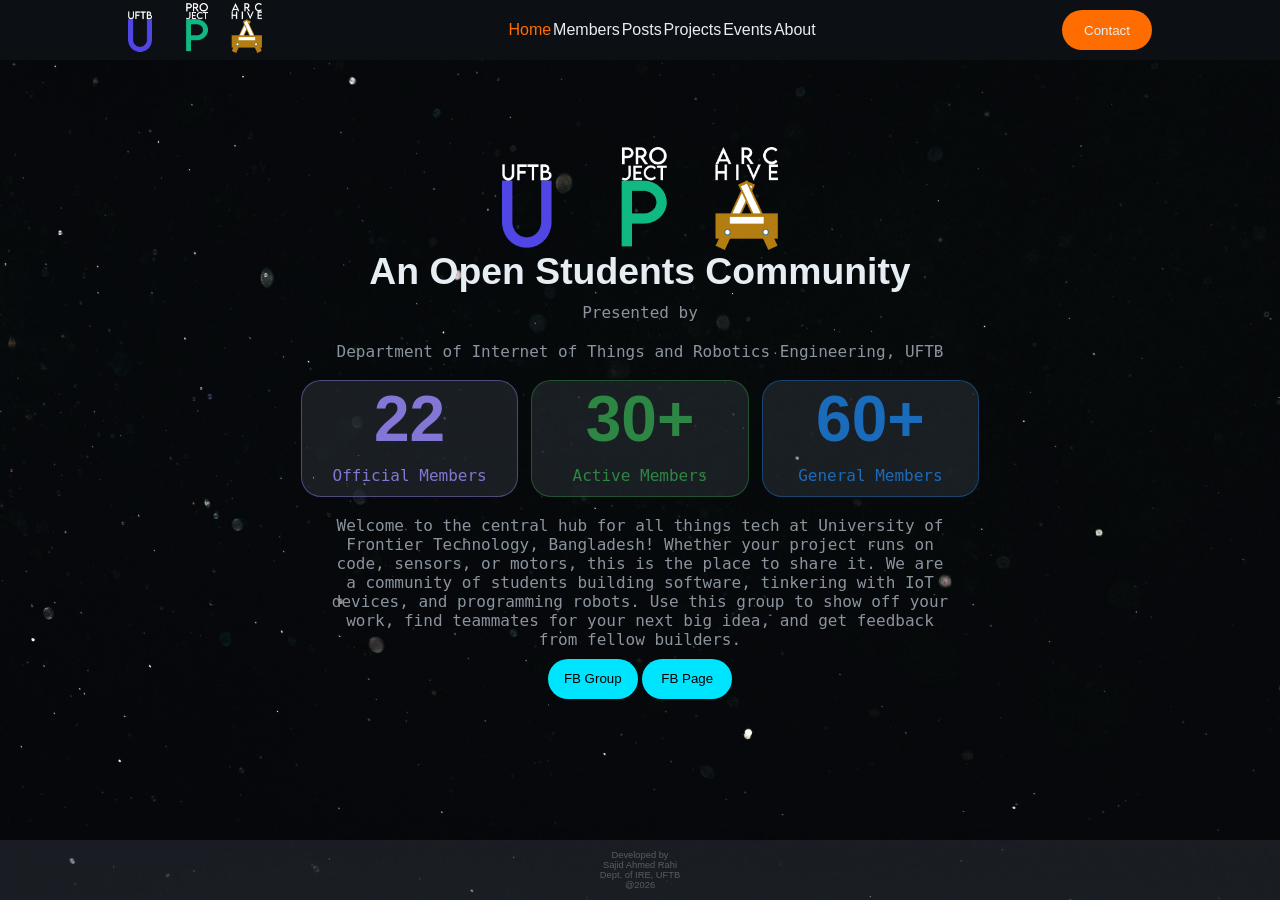
<file: index.html>
<!DOCTYPE html>
<html lang="en">

<head>
    <meta charset="UTF-8">
    <meta name="viewport" content="width=device-width, initial-scale=1.0">
    <title>UFTB Project Archive</title>

    <link rel="stylesheet" href="style.css">
    <link rel="stylesheet" href="../universal.css">

</head>

<body>

    <div class="header">
        <div class="topbar">

            <div class="topbar-left">
                <img src="assets/UPA Logo.png" alt="">
            </div>

            <div class="topbar-mid">
                <a href="#" id="active-page">Home</a>
                <a href="pages/members.html">Members</a>
                <a href="#">Posts</a>
                <a href="#">Projects</a>
                <a href="#">Events</a>
                <a href="#">About</a>
            </div>

            <div class="topbar-right">
                <a href="#"><Button>Contact</Button></a>
            </div>

            <button onclick="toggleSidebar()" id="sidebar-toggle-btn"><svg xmlns="http://www.w3.org/2000/svg"
                    height="24px" viewBox="0 -960 960 960" width="24px" fill="#e8eaed">
                    <path d="M120-240v-80h720v80H120Zm0-200v-80h720v80H120Zm0-200v-80h720v80H120Z" />
                </svg></button>

        </div>
    </div>

    <div class="content">

        <div class="content-left">

        </div>

        <div class="content-holder">
            <img src="assets/UPA Logo.png" alt="">

            <h2>An Open Students Community</h2>

            <p>Presented by</p>
            <a href="https://ire.uftb.ac.bd/" target="_blank" id="ire-link">
                <p>
                    Department of Internet of Things and Robotics Engineering, UFTB
                </p>
            </a>

            <div class="content-card">
                <div class="member-type" id="proact">
                    <h3 id="proact_member_count"></h3>
                    <p>Official Members</p>
                </div>

                <div class="member-type" id="act">
                    <h3 id="act_member_count"></h3>
                    <p>Active Members</p>
                </div>

                <div class="member-type" id="gen">
                    <h3 id="gen_member_count"></h3>
                    <p>General Members</p>
                </div>

            </div>

            <p>
                Welcome to the central hub for all things tech at University of Frontier Technology, Bangladesh!
                Whether your project runs on code, sensors, or motors, this is the place to share it.
                We are a community of students building software, tinkering with IoT devices, and programming robots.
                Use this group to show off your work, find teammates for your next big idea, and get feedback from
                fellow builders.
            </p>

            <div class="content-btn">
                <a href="https://www.facebook.com/share/g/1DPY3yxvjp/" target="_blank"><button>FB Group</button></a>
                <a href="https://www.facebook.com/uftbire" target="_blank"><button>FB Page</button></a>
            </div>
        </div>

        <div class="content-right">

        </div>

    </div>

    <div class="footer">
        <a href="https://www.facebook.com/sajidahmedrahii" target="_blank">
            <p>
                Developed by
                <br>
                Sajid Ahmed Rahi
                <br>
                Dept. of IRE, UFTB
                <br>
                @2026
            </p>
        </a>
    </div>

    <script src="script.js"></script>
    <script src="app.js"></script>

</body>

</html>
</file>
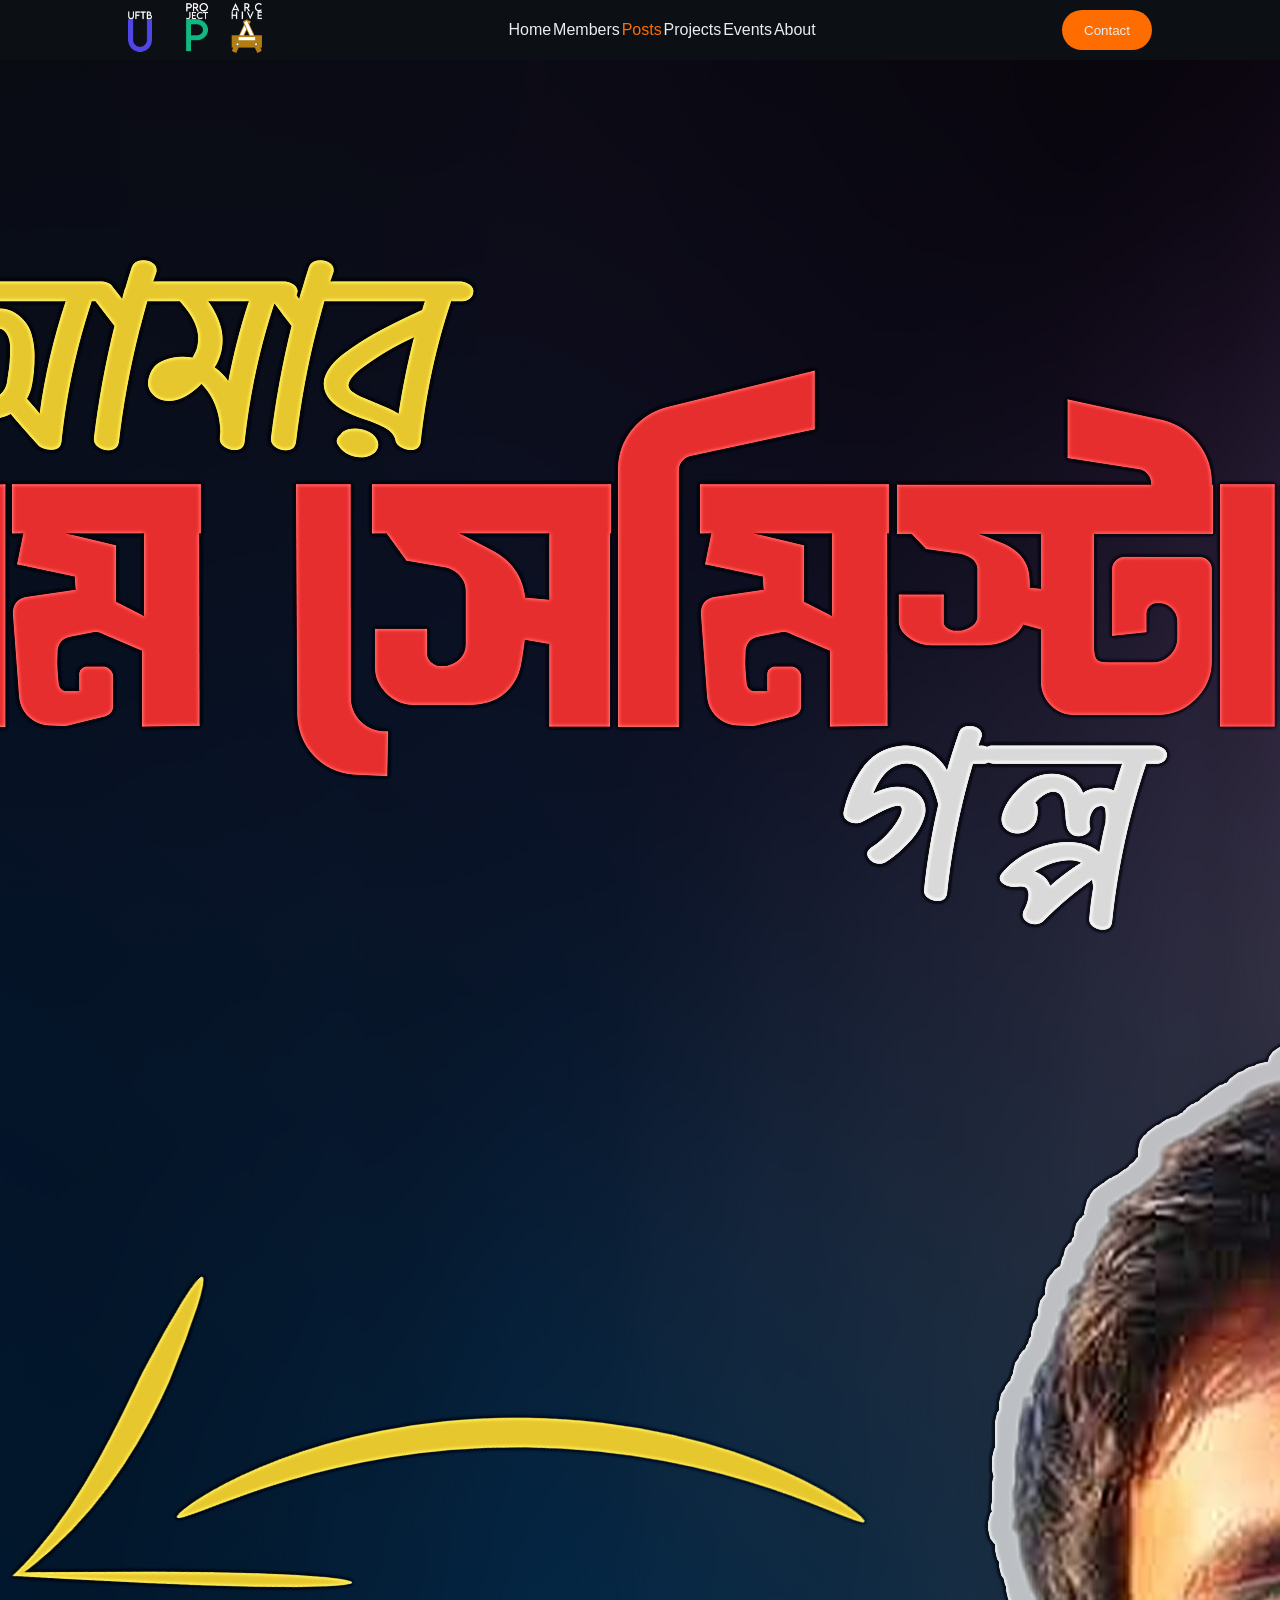
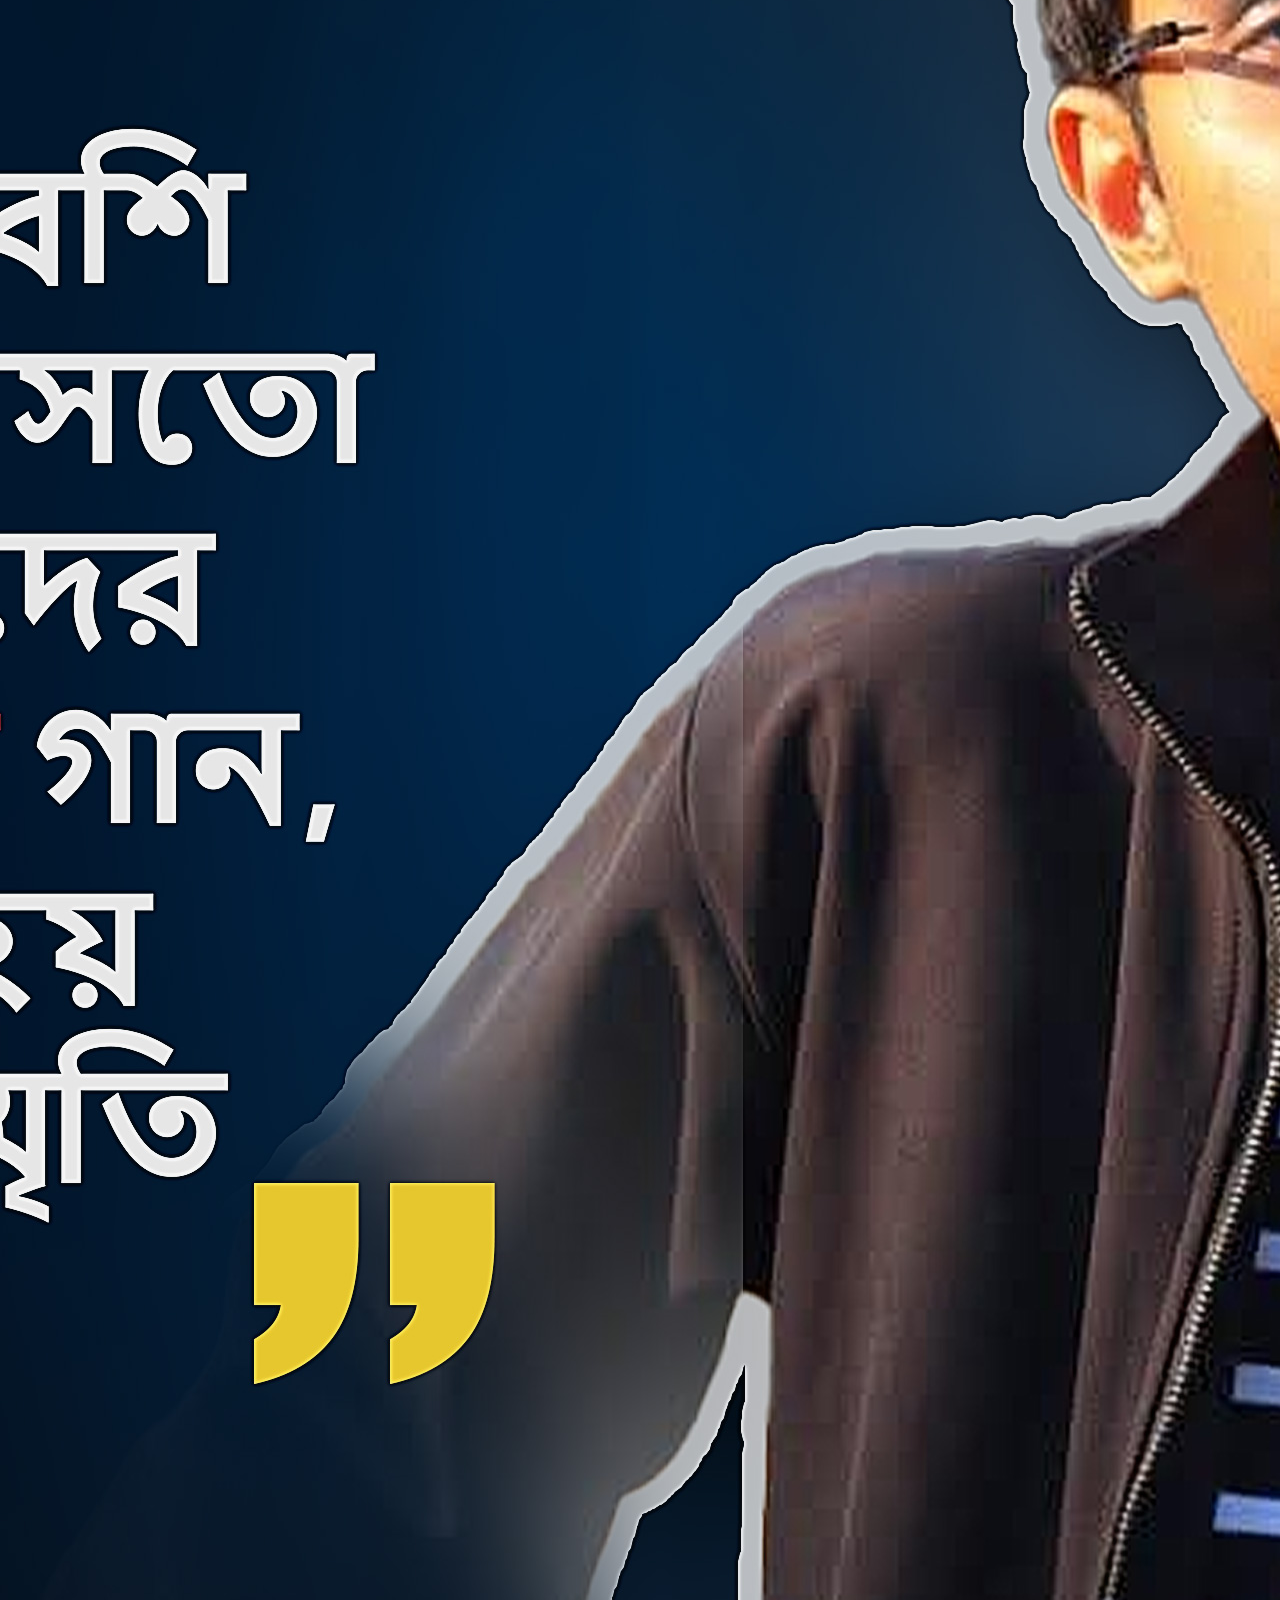
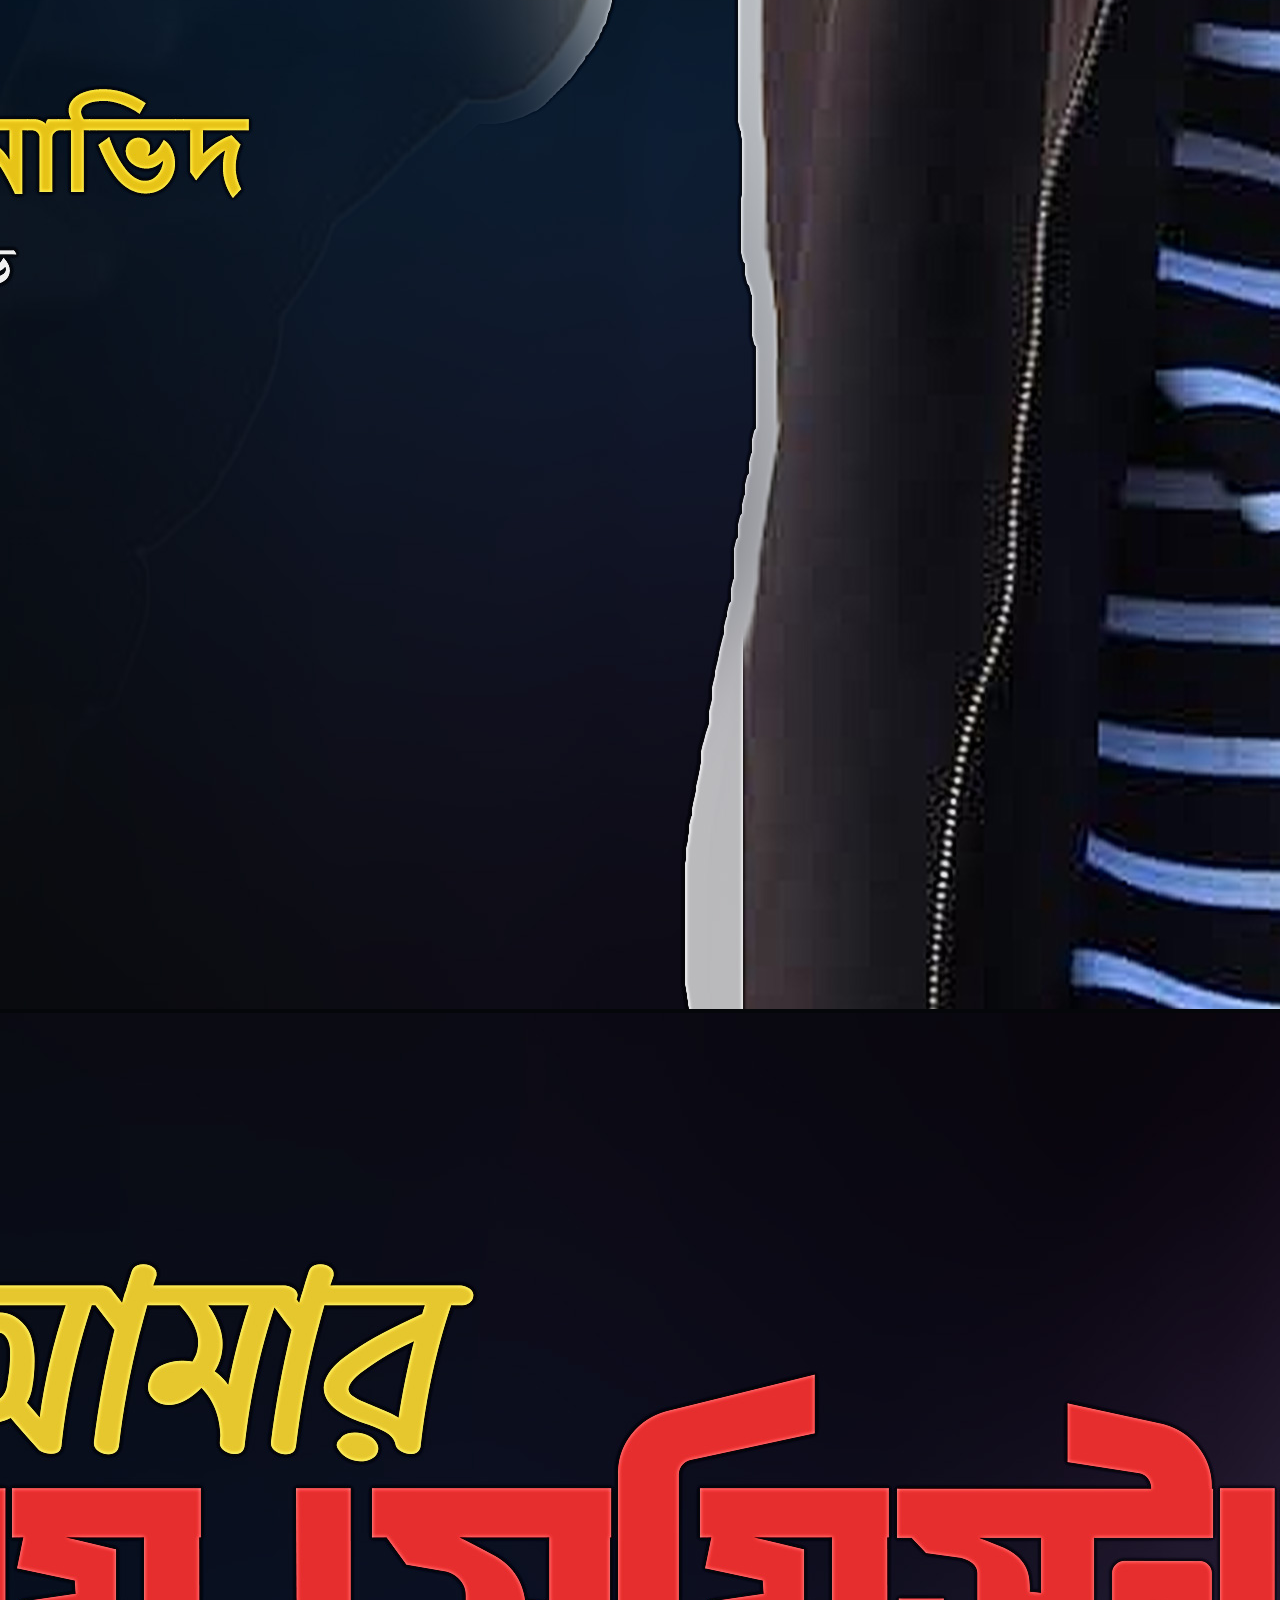
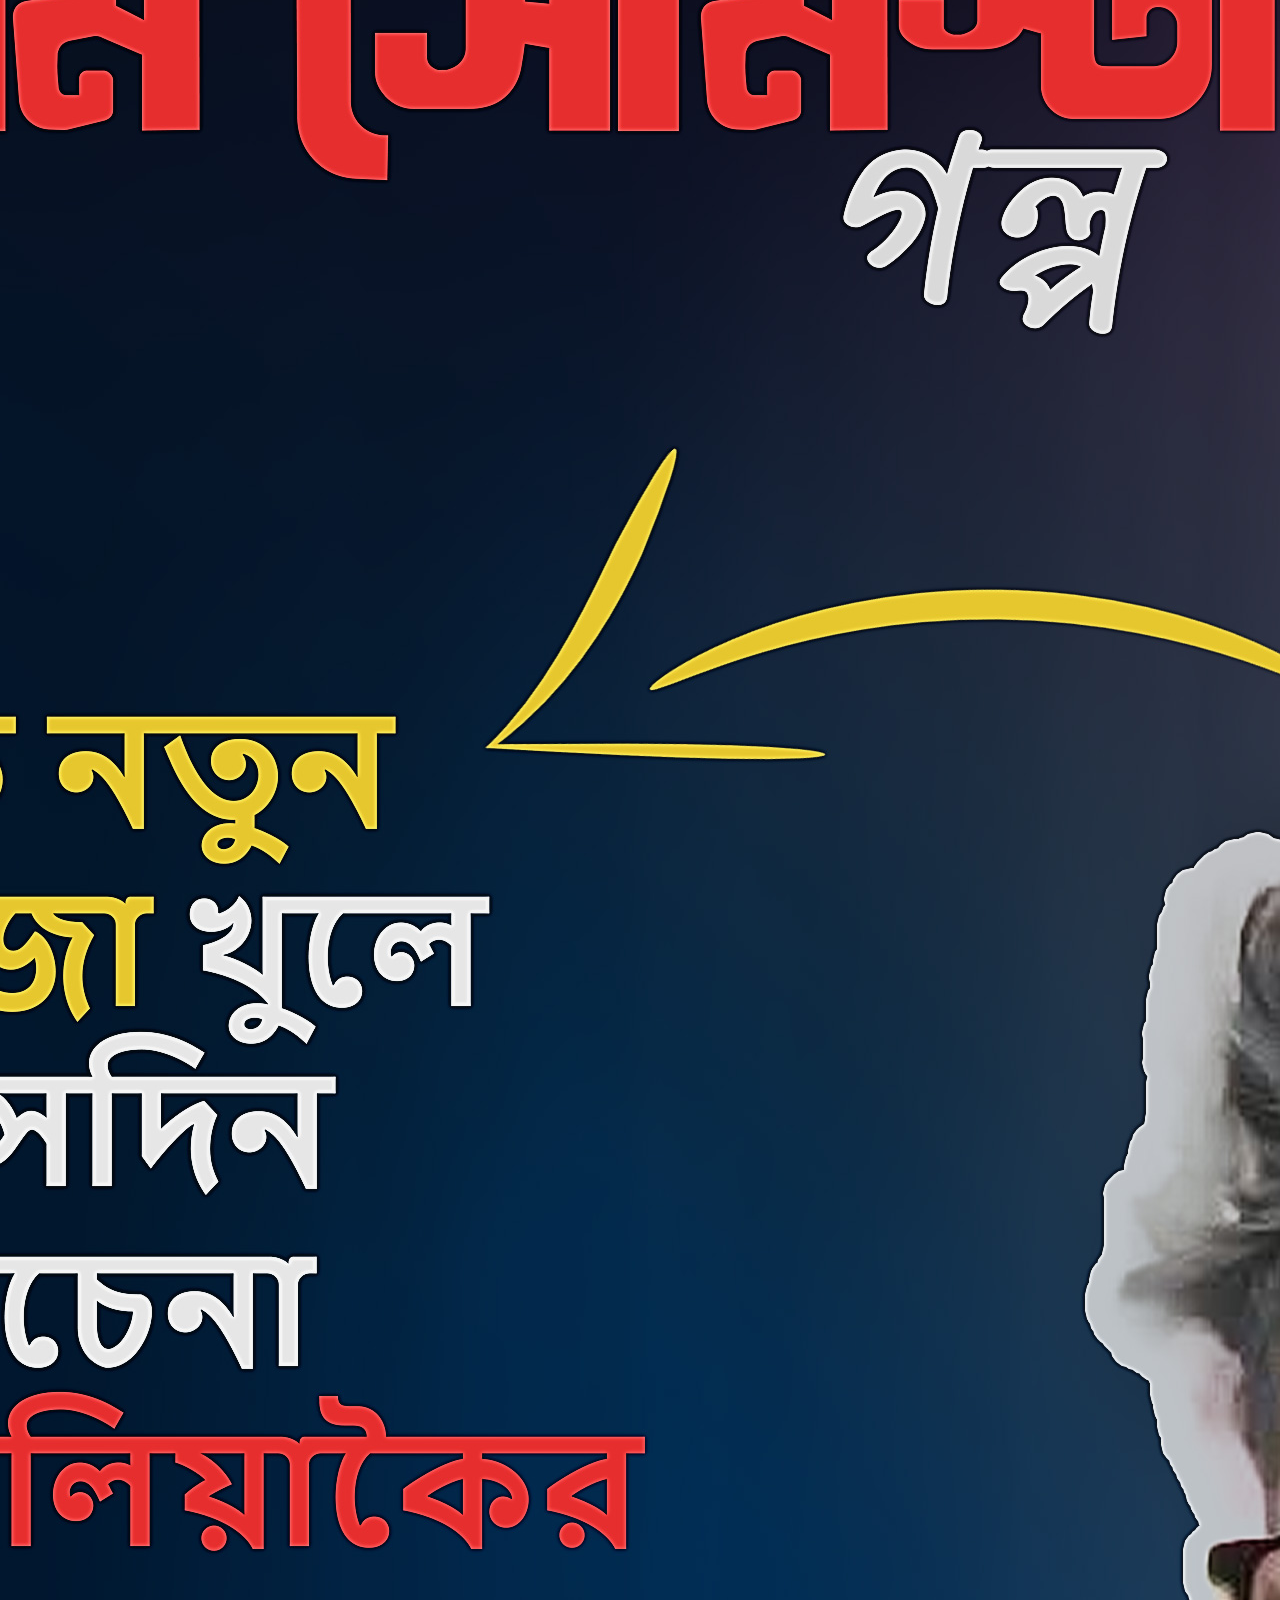
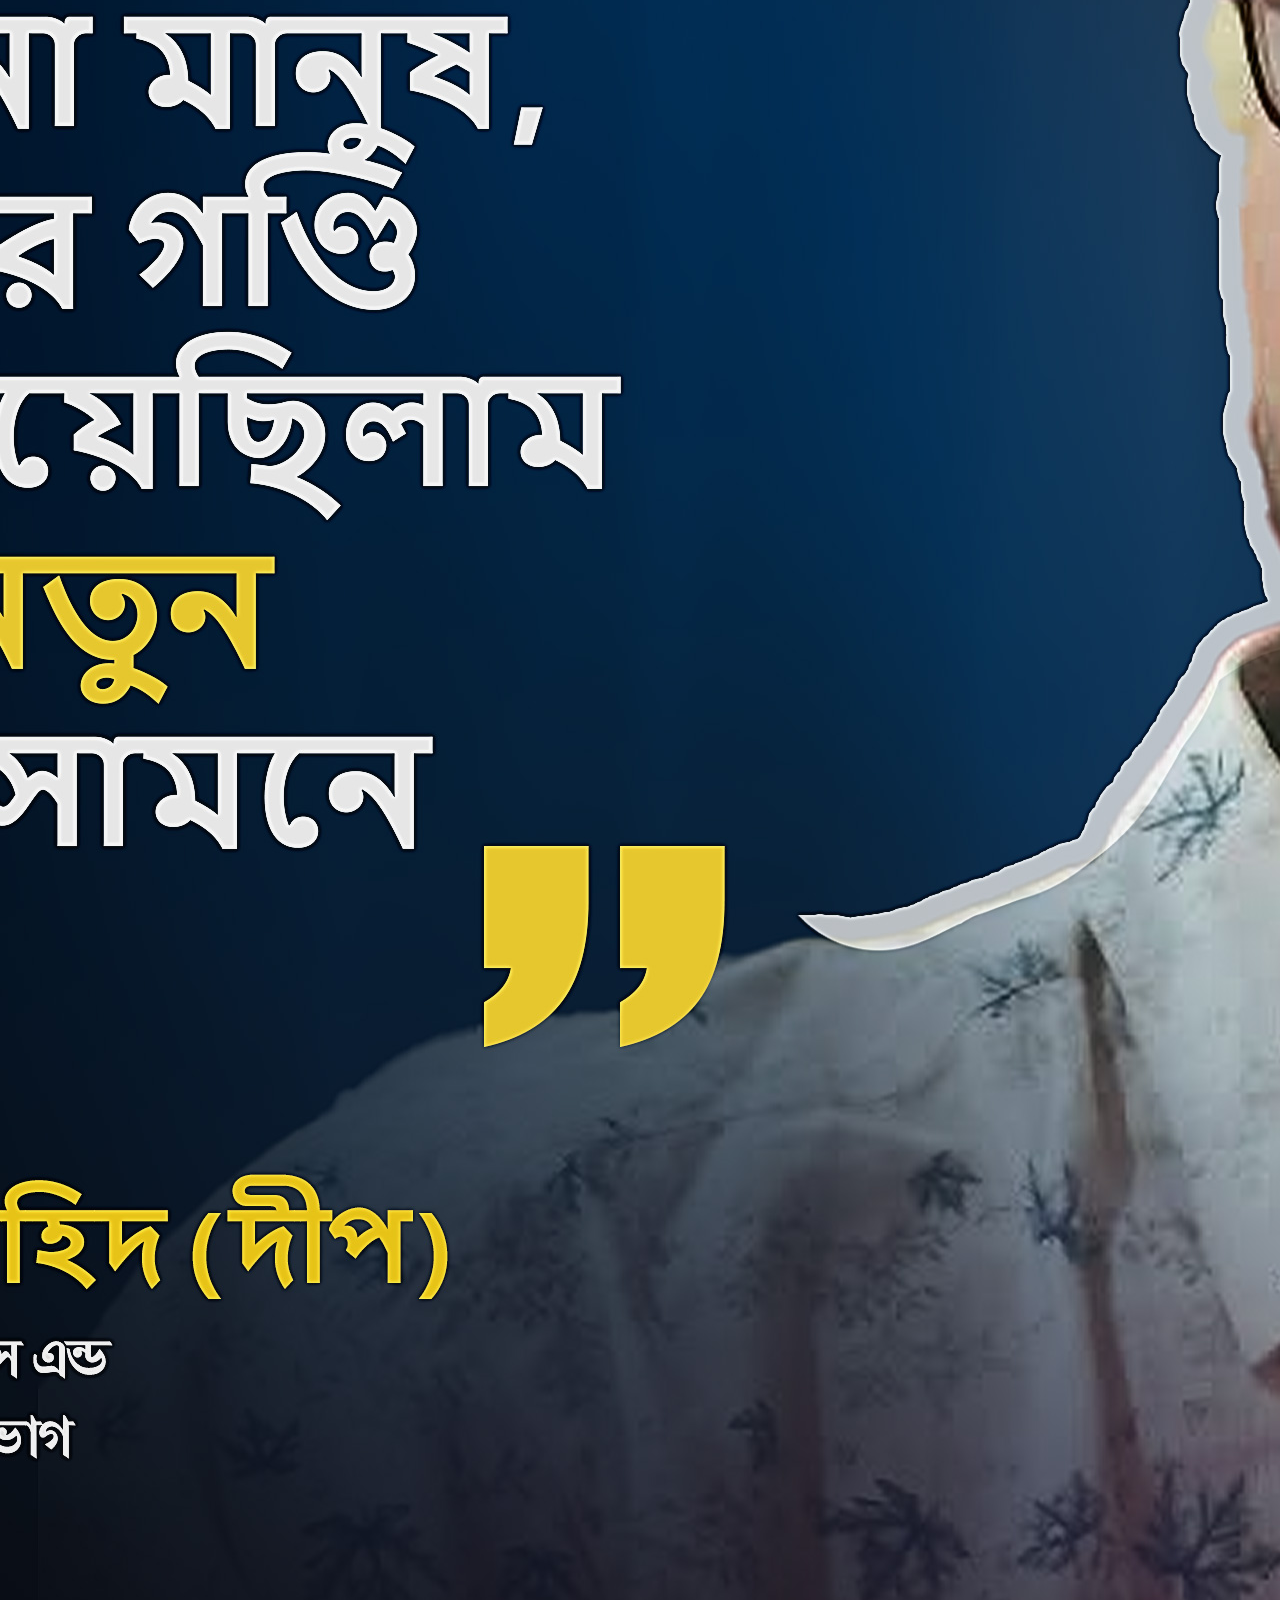
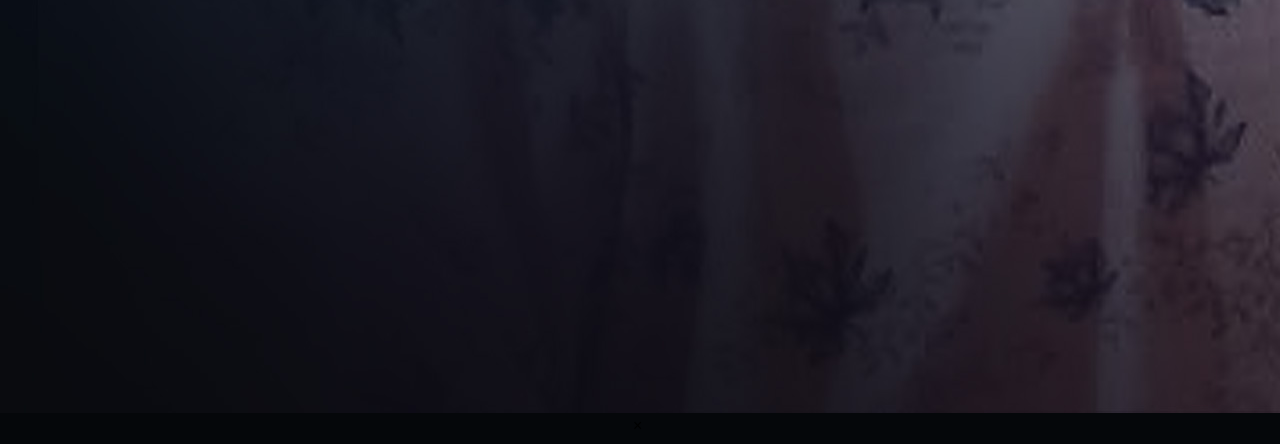
<file: pages/posts.html>
<!DOCTYPE html>
<html lang="en">
<head>
    <meta charset="UTF-8">
    <meta name="viewport" content="width=device-width, initial-scale=1.0">
    <title>UFTB Project Archive</title>

    <link rel="stylesheet" href="../universal.css"> 
    <link rel="stylesheet" href="../styles/posts.css">
    
</head>

<body>

    <div class="header">
        <div class="topbar">

            <div class="topbar-left">
                <img src="../assets/UPA Logo.png" alt="">
            </div>

            <div class="topbar-mid">
                <a href="../index.html">Home</a>
                <a href="members.html">Members</a>
                <a href="#" id="active-page">Posts</a>
                <a href="#">Projects</a>
                <a href="#">Events</a> 
                <a href="#">About</a>
            </div>

            <div class="topbar-right">
                <a href="#"><Button>Contact</Button></a>
            </div>
            
            <button onclick="toggleSidebar()" id="sidebar-toggle-btn"><svg xmlns="http://www.w3.org/2000/svg" height="24px" viewBox="0 -960 960 960" width="24px" fill="#e8eaed"><path d="M120-240v-80h720v80H120Zm0-200v-80h720v80H120Zm0-200v-80h720v80H120Z"/></svg></button>

        </div>
    </div>

    <div class="content">

        <div class="content-left">
            
        </div>

        <div class="content-holder">
           <div class="gallery">
                <img src="../assets/posts/story of first semester season 01/Naveed-Vai-IRE-3rd.jpg" onclick="openModal(this, 'Naveed_vai_IRE_3rd')">
                <img src="../assets/posts/story of first semester season 01/Dip-Vai-IRE-3rd.jpg" onclick="openModal(this, 'Dip_vai_IRE_3rd')">
            </div>
            
            <div id="modal" class="modal">
                <span class="close" onclick="closeModal()">&times;</span>
                <img id="modalImg">
                <div id="story"></div>
            </div>
        </div>

        <div class="content-right">

        </div>

    </div>

    <!-- <div class="footer">

    </div> -->

    <script src="posts.js"></script>
    <script src="../script.js"></script>
    <script src="../app.js"></script>

</body>
</html>
</file>
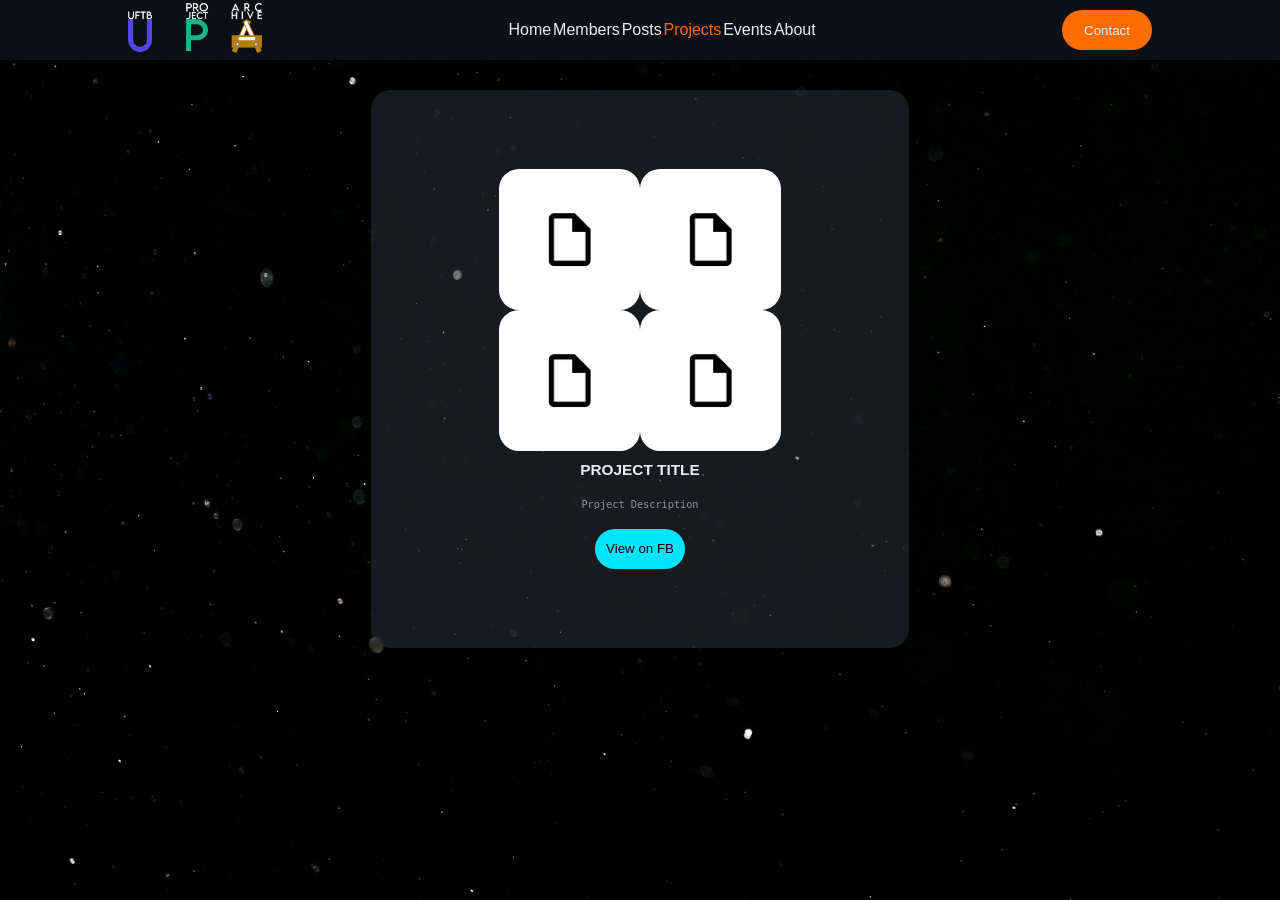
<file: pages/projects.html>
<!DOCTYPE html>
<html lang="en">

<head>
    <meta charset="UTF-8">
    <meta name="viewport" content="width=device-width, initial-scale=1.0">
    <title>Projects</title>

    <link rel="stylesheet" href="../styles/projects.css"> 
    <link rel="stylesheet" href="../universal.css">
    
</head>

<body>

    <div class="header">
        <div class="topbar">
            <div class="topbar-left">
                <img src="../assets/UPA Logo.png" alt="">
            </div>

            <div class="topbar-mid">
                <a href="../index.html">Home</a>
                <a href="members.html">Members</a>
                <a href="#">Posts</a>
                <a href="#" id="active-page">Projects</a>
                <a href="#">Events</a>
                <a href="#">About</a>
            </div>

            <div class="topbar-right">
                <a href="#"><Button>Contact</Button></a>
            </div>
        </div>

        <button onclick="toggleSidebar()" id="sidebar-toggle-btn"><svg xmlns="http://www.w3.org/2000/svg" height="24px" viewBox="0 -960 960 960" width="24px" fill="#e8eaed"><path d="M120-240v-80h720v80H120Zm0-200v-80h720v80H120Zm0-200v-80h720v80H120Z"/></svg></button>
    </div>

    <!-- PANEL MEMBERS -->

    <div class="content">
        <div class="content-holder" id="panel-members">

            <div class="idv-content">
                <div class="img-holder">
                    <img src="../assets/posts/projects/blank.png" alt="">
                    <img src="../assets/posts/projects/blank.png" alt="">
                    <img src="../assets/posts/projects/blank.png" alt="">
                    <img src="../assets/posts/projects/blank.png" alt="">
                </div>

                <h2>PROJECT TITLE</h2>
                <p>
                    Project Description <br>
                </p>

                <div class="content-btn">
                    <a href="#" target="_blank"><button>View on FB</button></a>
                </div>
            </div>

        </div>

    </div>

    <!-- PANEL MEMBERS END-->

    <div class="footer">

    </div>

    <script src="../app.js"></script>

</body>

</html>
</file>
<file: style.css>
:root {
  /* --- Primary Brand Colors --- */
  --brand-primary: #00e5ff;       /* Electric Cyan (Data flow / Holograms) */
  --brand-secondary: #ff6d00;     /* Safety Orange (Hardware / Caution) */
  --brand-accent: #7000ff;        /* Deep Purple (AI / Processing) */

  /* --- Functional Backgrounds --- */
  --bg-main: hsl(220, 30%, 3%);             /* Carbon Black (Main background) */
  --bg-surface: hsl(215, 21%, 6%);          /* Slate Gray (Cards / Sections) */
  --bg-input: hsl(217, 17%, 12%);            /* Subtle dark for form fields */

  /* --- Typography / Text --- */
  --text-main: #e6edf3;           /* Off-White (Primary text) */
  --text-muted: #8b949e;          /* Dimmed Gray (Metadata / Labels) */
  --text-inverse: #000000;        /* Black (For use on bright accents) */ 

  /* --- Interface States --- */
  --status-online: #39d353;       /* Bot/Sensor Active */
  --status-offline: #f85149;      /* Error / Connection Lost */
  --status-warning: #e3b341;      /* System Maintenance */

  /* --- Borders & Accents --- */
  --card-bg: hsl(212, 12%, 21%, 0.5);          /* Subtle structural lines */
  --glow-primary: rgba(0, 229, 255, 0.3); /* Neon glow effect */

  /* --- Design Tokens --- */
  --radius-sm: 4px;               /* Sharp, industrial corners */
  --radius-md: 8px;
  --font-mono: 'JetBrains Mono', 'Fira Code', monospace; /* Engineering feel */


  /* --- Button: Primary (Action/Execute) --- */
  --btn-primary-bg: var(--brand-primary);
  --btn-primary-text: var(--text-inverse);
  --btn-primary-hover: #00b8cc;   /* Darker Cyan */
  --btn-primary-active: #008ba3;  /* Deep Cyan */
  --btn-primary-glow: rgba(0, 229, 255, 0.4);

  /* --- Button: Secondary (Manual/Override) --- */
  --btn-secondary-bg: var(--brand-secondary);
  --btn-secondary-text: var(--text-inverse);
  --btn-secondary-hover: #e65100; /* Darker Orange */
  --btn-secondary-active: #bf360c; /* Deep Orange */
  --btn-secondary-glow: rgba(255, 109, 0, 0.3);

  --bg-image: url(assets/website/background.jpg);
}

*{
    margin: 0;
    padding: 0;
    box-sizing: border-box;
}

body{
    padding: 0;
    margin: 0;
    box-sizing: border-box;

    font-family: sans-serif;

    background: var(--bg-main);

    background-image: var(--bg-image);
    background-repeat: no-repeat;
    background-size: cover;
    background-position: center;
    background-attachment: fixed;
    background-blend-mode: screen;

}

#active-page{
    color: var(--brand-secondary);
}

#sidebar-toggle-btn{
    display: none;
}

p, a, h1, h2, h3{
    color: var(--text-main);
}

button{
    align-items: center;
    justify-content: center;
    height: 40px;
    width: 90px;
 
    color: var(--btn-primary-text);

    border: none;
    border-radius: 30px;

    background: var(--btn-secondary-bg);

    transition: ease-in-out 0.1s;
}

button:hover{
    scale: 1.05;
    cursor: pointer;

    background: var(--btn-secondary-hover);
}

.header{
    padding: 1vh;
    display: flex;
    height: 60px;
    width: 100%;
    align-items: center;
    justify-content: center;
    background: var(--bg-surface);

    position: fixed;
    margin-top: 0;
    top: 0;
    z-index: 2000;

    /* background: red; */
}

.header .topbar{
    height: 45px;
    width: 80vw;
    display: flex;
    flex-direction: row;
    align-items: center;
    justify-content: space-between;

    /* background: green; */
}

.header .topbar img{
    height: 50px;
}

/* .header .topbar .topbar-left{
    
} */

.header .topbar .topbar-mid{
    font-size: 12pt;
    display: flex;
    width: 30%;
    /* background: green; */
    justify-content: space-between;
}

.header .topbar .topbar-mid a{
    color: var(--text-main);
    text-decoration: none;
    transition: ease-in-out 0.2s;
}

.header .topbar .topbar-mid a:hover{
    scale: 1.05;
    color: var(--brand-primary);
}

.header .topbar .topbar-right button{
    color: var(--text-main);
}


/* #################################### */
.content{
    padding: 1vh;
    display: flex;
    align-items: center;
    justify-content: center;
}

.content .content-holder{
    /* background: black; */

    height: 60vh;
    width: 50vw;

    display: flex;
    flex-direction: column;
    align-items: center;
    justify-content: center;
}

.content .content-holder #ire-link{
    text-decoration: none;
    
}

.content .content-holder #ire-link p{
    transition: ease-in-out 0.3s;
}

.content .content-holder #ire-link p:hover{
    text-decoration: underline;
    scale: 1.02;
    color: var(--brand-secondary);
}

.content .content-holder .content-card{
    margin: 1vh;
    display: flex;
    flex-direction: row;
    align-items: center;
    justify-content: center;
    gap: 1vw;
}

.content .content-holder .content-card .member-type{
    display: flex;
    flex-direction: column;
    align-items: center;
    justify-content: center;
    width: 17vw;
    height: 13vh;
    background: var(--card-bg);
    border-radius: 20px;
}

.content .content-holder img{
    height: 8vw;
}

.content .content-holder p{
    margin: 10px;
    padding: 0;
    text-align: center;
    font-size: 12pt;
    font-family: var(--font-mono);
    color: var(--text-muted);
}

.content .content-holder h2{
    margin: 0;
    padding: 0;
    text-align: center;
    font-size: 28pt;
}

.content .content-holder h3{
    padding: 0;
    margin: 0;
    text-align: center;
    font-size: 48pt;
}

.content .content-holder .content-btn button{
    color: var(--btn-primary-text);
    background: var(--btn-primary-bg);
}

.content .content-holder .content-btn button:hover{
    background: var(--btn-primary-hover);
}

.content .content-left, .content-right{
    margin: 1vh;
    height: 90vh;
    width: 30vw;
    /* background: green; */
}

/* FOR MEMBER COUNT */
.content .content-holder .content-card #proact{
    border: 1px solid hsl(248, 53%, 65%, 0.5);
}

#proact h3, #proact p{
    color: hsl(248, 53%, 65%);
}

.content .content-holder .content-card #act{
    border: 1px solid hsl(135, 50%, 35%, 0.5);
}

#act h3, #act p{
    color: hsl(135, 50%, 35%);
}

.content .content-holder .content-card #gen{
    border: 1px solid hsl(210, 75%, 42%, 0.5);
}

#gen h3, #gen p{
    color: hsl(210, 75%, 42%);
}

.footer{
    background: var(--card-bg);

    width: 100%;
    padding: 10px;

    position: fixed;
    margin-top: 0;
    bottom: 0;
    z-index: 2000;

    display: flex;
    align-items: center;
    justify-content: center;
}

.footer a{
    text-decoration: none;

    transition: ease-in-out 0.3s;
}

.footer a:hover{
    scale: 1.05;
}

.footer p{
    font-size: 7pt;
    opacity: 0.3;
}

.footer p:hover{
    color: var(--brand-primary);
}


@media (max-width: 650px){

    #sidebar-toggle-btn{
        display: flex;
    }

    .header{
        height: auto;
        width: 100%;
    }

    .header .topbar{
        height: auto;
        /* background: green; */
    }

    .header .topbar img{
        height: 40px;
    }

    .header .topbar .topbar-mid{
        font-size: 12pt;
        display: flex;
        flex-direction: column;
        gap: 8vh;

        background: var(--card-bg);
    }

    .header .topbar .topbar-mid{
        flex-direction: column;
        position: fixed;
        top: 0;
        right: -100%;

        height: 150vw;
        width: 50vw;
        justify-content: center;
        align-items: center;
        transition: 0.75s ease-out;

        transition: right 0.3s ease-out;
    }

    .header .topbar .topbar-mid.show{
        right: 0;
    }

    .rotate{
        transform: translateY(20px);
    }
    
    /* ####################################### */
    .content{
        padding: 1vh;
        display: flex;
        align-items: center;
        justify-content: center;

        /* background: red; */
    }

    .content .content-holder{

        height: 70vh;
        width: 90vw;

        display: flex;
        flex-direction: column;
        align-items: center;
        justify-content: center;

    }

    .content .content-holder .content-card{
        gap: 2vw;
    }

    .content .content-holder img{
        height: 8vw;
    }

    .content .content-holder p{
        font-size: 8pt;
    }

    .content .content-holder h2{
        font-size: 12pt;
    }

    .content .content-holder h3{
        font-size: 14pt;
    }
}
</file>
<file: universal.css>
a, p, h1, h2, h3{
    text-align: center;
}
</file>
<file: styles/posts.css>
:root {
  /* --- Primary Brand Colors --- */
  --brand-primary: #00e5ff;       /* Electric Cyan (Data flow / Holograms) */
  --brand-secondary: #ff6d00;     /* Safety Orange (Hardware / Caution) */
  --brand-accent: #7000ff;        /* Deep Purple (AI / Processing) */

  /* --- Functional Backgrounds --- */
  --bg-main: hsl(220, 30%, 3%);             /* Carbon Black (Main background) */
  --bg-surface: hsl(215, 21%, 6%);          /* Slate Gray (Cards / Sections) */
  --bg-input: hsl(217, 17%, 12%);            /* Subtle dark for form fields */

  /* --- Typography / Text --- */
  --text-main: #e6edf3;           /* Off-White (Primary text) */
  --text-muted: #8b949e;          /* Dimmed Gray (Metadata / Labels) */
  --text-inverse: #000000;        /* Black (For use on bright accents) */ 

  /* --- Interface States --- */
  --status-online: #39d353;       /* Bot/Sensor Active */
  --status-offline: #f85149;      /* Error / Connection Lost */
  --status-warning: #e3b341;      /* System Maintenance */

  /* --- Borders & Accents --- */
  --card-bg: hsl(212, 12%, 21%, 0.5);          /* Subtle structural lines */
  --glow-primary: rgba(0, 229, 255, 0.3); /* Neon glow effect */

  /* --- Design Tokens --- */
  --radius-sm: 4px;               /* Sharp, industrial corners */
  --radius-md: 8px;
  --font-mono: 'JetBrains Mono', 'Fira Code', monospace; /* Engineering feel */


  /* --- Button: Primary (Action/Execute) --- */
  --btn-primary-bg: var(--brand-primary);
  --btn-primary-text: var(--text-inverse);
  --btn-primary-hover: #00b8cc;   /* Darker Cyan */
  --btn-primary-active: #008ba3;  /* Deep Cyan */
  --btn-primary-glow: rgba(0, 229, 255, 0.4);

  /* --- Button: Secondary (Manual/Override) --- */
  --btn-secondary-bg: var(--brand-secondary);
  --btn-secondary-text: var(--text-inverse);
  --btn-secondary-hover: #e65100; /* Darker Orange */
  --btn-secondary-active: #bf360c; /* Deep Orange */
  --btn-secondary-glow: rgba(255, 109, 0, 0.3);

  --bg-image: url(../assets/website/background.jpg);
}

*{
    margin: 0;
    padding: 0;
    box-sizing: border-box;
}

body{
    padding: 0;
    margin: 0;
    box-sizing: border-box;

    font-family: sans-serif;

    background: var(--bg-main);

    background-image: var(--bg-image);
    background-repeat: no-repeat;
    background-size: cover;
    background-position: center;
    background-attachment: fixed;
    background-blend-mode: screen;

}

#active-page{
    color: var(--brand-secondary);
}

#sidebar-toggle-btn{
    display: none;
}

p, a, h1, h2, h3{
    color: var(--text-main);
}

button{
    align-items: center;
    justify-content: center;
    height: 40px;
    width: 90px;
 
    color: var(--btn-primary-text);

    border: none;
    border-radius: 30px;

    background: var(--btn-secondary-bg);

    transition: ease-in-out 0.1s;
}

button:hover{
    scale: 1.05;
    cursor: pointer;

    background: var(--btn-secondary-hover);
}

.header{
    padding: 1vh;
    display: flex;
    height: 60px;
    width: 100%;
    align-items: center;
    justify-content: center;
    background: var(--bg-surface);

    position: fixed;
    margin-top: 0;
    top: 0;
    z-index: 2000;

    /* background: red; */
}

.header .topbar{
    height: 45px;
    width: 80vw;
    display: flex;
    flex-direction: row;
    align-items: center;
    justify-content: space-between;

    /* background: green; */
}

.header .topbar img{
    height: 50px;
}

/* .header .topbar .topbar-left{
    
} */

.header .topbar .topbar-mid{
    font-size: 12pt;
    display: flex;
    width: 30%;
    /* background: green; */
    justify-content: space-between;
}

.header .topbar .topbar-mid a{
    color: var(--text-main);
    text-decoration: none;
    transition: ease-in-out 0.2s;
}

.header .topbar .topbar-mid a:hover{
    scale: 1.05;
    color: var(--brand-primary);
}

.header .topbar .topbar-right button{
    color: var(--text-main);
}


/* #################################### */
.content{
    padding: 1vh;
    display: flex;
    align-items: center;
    justify-content: center;
}

.content .content-left, .content-right{
    margin: 1vh;
    height: 90vh;
    width: 30vw;
    /* background: green; */
}

/* FOR MEMBER COUNT */
.content .content-holder .content-card #proact{
    border: 1px solid hsl(248, 53%, 65%, 0.5);
}

#proact h3, #proact p{
    color: hsl(248, 53%, 65%);
}

.content .content-holder .content-card #act{
    border: 1px solid hsl(135, 50%, 35%, 0.5);
}

#act h3, #act p{
    color: hsl(135, 50%, 35%);
}

.content .content-holder .content-card #gen{
    border: 1px solid hsl(210, 75%, 42%, 0.5);
}

#gen h3, #gen p{
    color: hsl(210, 75%, 42%);
}

.footer{
    background: var(--card-bg);

    width: 100%;
    padding: 10px;

    position: fixed;
    margin-top: 0;
    bottom: 0;
    z-index: 2000;

    display: flex;
    align-items: center;
    justify-content: center;
}

.footer a{
    text-decoration: none;

    transition: ease-in-out 0.3s;
}

.footer a:hover{
    scale: 1.05;
}

.footer p{
    font-size: 7pt;
    opacity: 0.3;
}

.footer p:hover{
    color: var(--brand-primary);
}



/* POST.CSS */
.content .content-holder{
    height: auto;
    width: auto;

    display: flex;
    flex-direction: column;
    align-items: center;
    justify-content: center;
}

.content .content-holder .post-holder{
    /* background: red; */
    margin: 8vh;
    width: 80vw;
    height: 60vh;

    border: 1px solid var(--text-muted);
    border-radius: 20px;

    display: flex; 
    flex-direction: row;

    padding: 20px;

    background-image: var(--bg-surface);
}

.content .content-holder .post-holder .post-images{
    /* background: blue; */
    width: 50%;

    display: flex;
    align-items: center;
    justify-content: center;

    overflow: hidden;
}

.content .content-holder .post-holder .post-images img{
    object-fit: cover;
    height: 100%;
}

.content .content-holder .post-holder .post-texts{
    /* background: green; */
    width: 50%;
    height: auto;

    overflow: auto;
}

.content .content-holder .post-holder .post-texts p{
    text-align: left;
    color: var(--text-main);
}



@media (max-width: 650px){

    #sidebar-toggle-btn{
        display: flex;
    }

    .header{
        height: auto;
        width: 100%;
    }

    .header .topbar{
        height: auto;
        /* background: green; */
    }

    .header .topbar img{
        height: 40px;
    }

    .header .topbar .topbar-mid{
        font-size: 12pt;
        display: flex;
        flex-direction: column;
        gap: 8vh;

        background: var(--card-bg);
    }

    .header .topbar .topbar-mid{
        flex-direction: column;
        position: fixed;
        top: 0;
        right: -100%;

        height: 150vw;
        width: 50vw;
        justify-content: center;
        align-items: center;
        transition: 0.75s ease-out;

        transition: right 0.3s ease-out;
    }

    .header .topbar .topbar-mid.show{
        right: 0;
    }

    .rotate{
        transform: translateY(20px);
    }
    
    /* ####################################### */
    .content{
        padding: 1vh;
        display: flex;
        align-items: center;
        justify-content: center;

        /* background: red; */
    }

    .content .content-holder{

        display: flex;
        flex-direction: column;
        align-items: center;
        justify-content: center;

        gap: 10px;
    }


    .content .content-holder .post-holder{
        display: flex;
        flex-direction: column;
        align-items: center;
        justify-content: center;

        width: 90vw;
    }

    .content .content-holder .post-holder .post-texts{
        width: 100%;
    }

    .content .content-holder .post-holder .post-images{
        /* background: blue; */
        padding: 0;
        margin: 10px;
        width: 100%;
        height: 100%;

    }

    .content .content-holder .post-holder .post-images img{
        object-fit: cover;
        height: 100%;

        border-radius: 20px;
    }

}
</file>
<file: styles/projects.css>
:root {
  /* --- Primary Brand Colors --- */
  --brand-primary: #00e5ff;       /* Electric Cyan (Data flow / Holograms) */
  --brand-secondary: #ff6d00;     /* Safety Orange (Hardware / Caution) */
  --brand-accent: #7000ff;        /* Deep Purple (AI / Processing) */

  /* --- Functional Backgrounds --- */
  --bg-main: hsl(220, 30%, 3%);             /* Carbon Black (Main background) */
  --bg-surface: hsl(215, 21%, 6%);          /* Slate Gray (Cards / Sections) */
  --bg-input: hsl(217, 17%, 12%);            /* Subtle dark for form fields */

  /* --- Typography / Text --- */
  --text-main: #e6edf3;           /* Off-White (Primary text) */
  --text-muted: #8b949e;          /* Dimmed Gray (Metadata / Labels) */
  --text-inverse: #000000;        /* Black (For use on bright accents) */ 

  /* --- Interface States --- */
  --status-online: #39d353;       /* Bot/Sensor Active */
  --status-offline: #f85149;      /* Error / Connection Lost */
  --status-warning: #e3b341;      /* System Maintenance */

  /* --- Borders & Accents --- */
  --card-bg: hsl(212, 12%, 21%, 0.5);          /* Subtle structural lines */
  --glow-primary: rgba(0, 229, 255, 0.3); /* Neon glow effect */

  /* --- Design Tokens --- */
  --radius-sm: 4px;               /* Sharp, industrial corners */
  --radius-md: 8px;
  --font-mono: 'JetBrains Mono', 'Fira Code', monospace; /* Engineering feel */


  /* --- Button: Primary (Action/Execute) --- */
  --btn-primary-bg: var(--brand-primary);
  --btn-primary-text: var(--text-inverse);
  --btn-primary-hover: #00b8cc;   /* Darker Cyan */
  --btn-primary-active: #008ba3;  /* Deep Cyan */
  --btn-primary-glow: rgba(0, 229, 255, 0.4);

  /* --- Button: Secondary (Manual/Override) --- */
  --btn-secondary-bg: var(--brand-secondary);
  --btn-secondary-text: var(--text-inverse);
  --btn-secondary-hover: #e65100; /* Darker Orange */
  --btn-secondary-active: #bf360c; /* Deep Orange */
  --btn-secondary-glow: rgba(255, 109, 0, 0.3);

  --bg-image: url(../assets/website/background.jpg);
}

*{
    margin: 0;
    padding: 0;
    box-sizing: border-box;
}

body{
    padding: 0;
    margin: 0;
    box-sizing: border-box;

    font-family: sans-serif;

    background-image: var(--bg-image);
    background-repeat: no-repeat;
    background-size: cover;
    background-position: center;
    background-attachment: fixed;
    background-blend-mode: screen;
}

#active-page{
    color: var(--brand-secondary);
}

#sidebar-toggle-btn{
    display: none;
}

p, a, h1, h2, h3{
    color: var(--text-main);
}


h2{
    font-size: 1.2vw;
}

button{
    align-items: center;
    justify-content: center;
    height: 40px;
    width: 90px;

    color: var(--btn-primary-text);

    border: none;
    border-radius: 30px;

    background: var(--btn-secondary-bg);

    transition: ease-in-out 0.1s;
}

button:hover{
    scale: 1.05;
    cursor: pointer;

    background: var(--btn-secondary-hover);
}

.header{
    padding: 1vh;
    display: flex;
    height: 60px;
    width: 100%;
    align-items: center;
    justify-content: center;
    background: var(--bg-surface);

    position: fixed;
    margin-top: 0;
    top: 0;
    z-index: 2000;
}

.header .topbar{
    /* background: green; */
    height: 45px;
    width: 80vw;
    display: flex;
    flex-direction: row;
    align-items: center;
    justify-content: space-between;

    /* background: red; */
}

.header .topbar img{
    height: 50px;
}

/* .header .topbar .topbar-left{

} */

.header .topbar .topbar-mid{
    font-size: 12pt;
    display: flex;
    width: 30%;
    /* background: green; */
    justify-content: space-between;
}

.header .topbar .topbar-mid a{
    color: var(--text-main);
    text-decoration: none;
    transition: ease-in-out 0.2s;
}

.header .topbar .topbar-mid a:hover{
    scale: 1.05;
    color: var(--brand-primary);
}

.header .topbar .topbar-right button{
    color: var(--text-main);
}

/* ################################################# */
.content{
    display: flex;
    justify-content: center;
    align-items: center;
}

.content .img-holder{
    width: 100%;
    max-width: 22vw;
    aspect-ratio: 1/1;

    display: grid;
    grid-template-rows: 1fr 1fr;
    grid-template-columns: auto auto;
}

.content .img-holder img{
    object-fit: cover;
    height: 100%;
    width: 100%;
    border-radius: 20px;
}


.content .content-holder{
    display: flex;
    flex-direction: column;
    align-items: center;
    justify-content: center;
}

.content #panel-members{ 
    margin-top: 9vh;
}

.content .content-holder .idv-content{
    width: 42vw;
    max-width: 56vw;
    height: 62vh;

    background: var(--card-bg);
    margin: 1vh;
    padding: 1vh;

    display: flex;
    flex-direction: column;
    align-items: center;
    justify-content: center;
    gap: 10px;

    border-radius: 20px;
    /* background: red; */
}

.content .content-holder .idv-content p{ 
    margin: 1vh;
    padding: 0;
    text-align: center;
    font-size: 0.8vw;
    font-family: var(--font-mono);
    width: fit-content;

    color: var(--text-muted);
}

.content .content-holder button{
    color: var(--btn-primary-text);
    background: var(--btn-primary-bg);
}

.content .content-holder button:hover{
    background: var(--btn-primary-hover);
}

@media (max-width: 650px){

   #sidebar-toggle-btn{
        display: flex;
    }

    .header{
        height: auto;
        width: 100%;
    }

    .header .topbar{
        height: auto;
        /* background: green; */
    }

    .header .topbar img{
        height: 40px;
    }

    .header .topbar .topbar-mid{
        font-size: 12pt;
        display: flex;
        flex-direction: column;
        gap: 8vh;

        background: var(--card-bg);
    }


    .header .topbar .topbar-mid{
        flex-direction: column;
        position: fixed;
        top: 0;
        right: -100%;

        height: 150vw;
        width: 50vw;
        justify-content: center;
        align-items: center;
        transition: 0.75s ease-out;

        transition: right 0.3s ease-out;
    }

    .header .topbar .topbar-mid.show{
        right: 0;
    }

    .rotate{
        transform: translateY(20px);
    }
    

    /* ###################### */

    .content{
        flex-direction: column;
    }

    .content .img-holder{
        width: 100%;
        max-width: 300px;
        aspect-ratio: 1/1;

        display: grid;
        grid-template-rows: 1fr 1fr;
        grid-template-columns: auto auto;
    }

    .content .img-holder img{
        object-fit: cover;
        height: 100%;
        width: 100%;
        border-radius: 20px;
    }


    .content .content-holder{
        display: flex;
        flex-direction: column;
        align-items: center;
        justify-content: center;

        width: 90vw;

    }

    .content .content-holder .idv-content{
        width: 100%;
        max-width: 100%;
        height: 62vh;

        display: flex;
        flex-direction: column;
        align-items: center;
        justify-content: center;

        border-radius: 20px;
    }

    .content .content-holder .idv-content p{ 
        margin: 1vh;
        padding: 0;
        text-align: center;
        font-size: 12pt;
        font-family: var(--font-mono);
        width: fit-content;

        color: var(--text-muted);
    }

    .content .content-holder .idv-content h2{
        font-size: 18pt;
    }

    .content .content-holder .idv-content .content-btn button{
        font-size: 8pt;
    }

}
</file>
